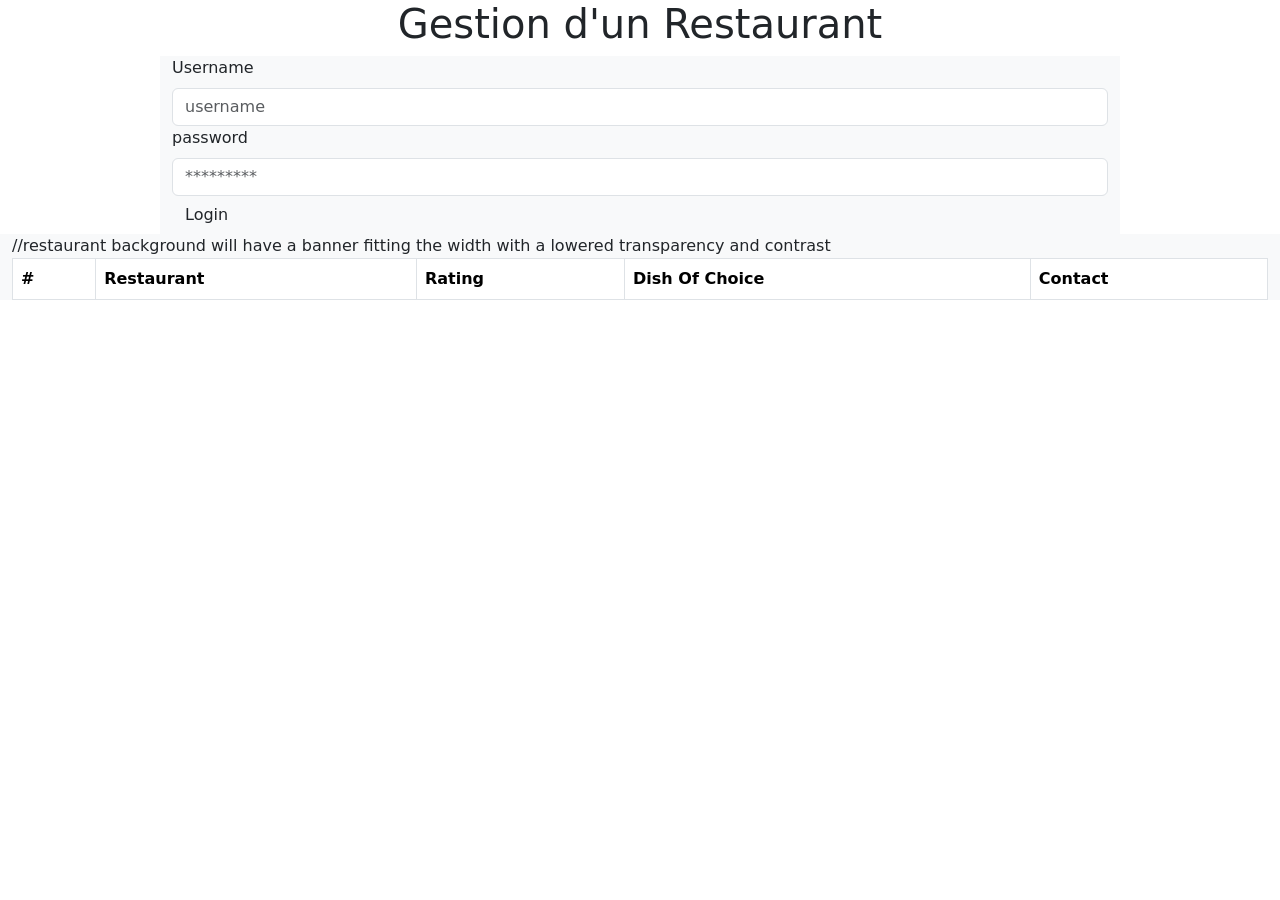
<file: main.html>
<!DOCTYPE html>
<html lang="en">
<head>
    <meta charset="UTF-8">
    <meta name="viewport" content="width=device-width, initial-scale=1.0">
    <title>Document</title>
    <link rel="stylesheet" href="https://cdn.jsdelivr.net/npm/bootstrap@5.3.8/dist/css/bootstrap.min.css">
</head>
<body class="">
    <div class="content">
        <header class="text-center"><h1>Gestion d'un Restaurant</h1></header>
    </div>
    <div class="container-fluid bg-light w-75">
       
        <form action="LoginManager.php" method="post">
            <label for="User_Name" class="form-label">Username</label><input type="text" placeholder="username"  id="User_Name" class="form-control">
            <label for="User_Password" class="form-label">password</label><input type="password"placeholder="*********"  id="User_Password" class="form-control">
            <button type="submit" class="btn">Login</button>
        </form>
        <a href="LoginManager.php"></a>
    </div>
    <div class="container-fluid bg-light">
        <table class="table table-stripped table-bordered border-secodary">
            <thead>
                <tr>
                    //restaurant background will have a banner fitting the width with a lowered transparency and contrast
                    <th class="col">#</th>
                    <th class="col">Restaurant</th>
                    <th class="col">Rating</th>
                    <th class="col">Dish Of Choice</th>
                    <th class="col">Contact</th>


                </tr>
            </thead>
            <tbody>

            </tbody>
        </table>
    </div>

    <script src="https://cdn.jsdelivr.net/npm/bootstrap@5.3.8/dist/js/bootstrap.bundle.min.js"></script>
    
    
    
</body>
</html>
</file>
